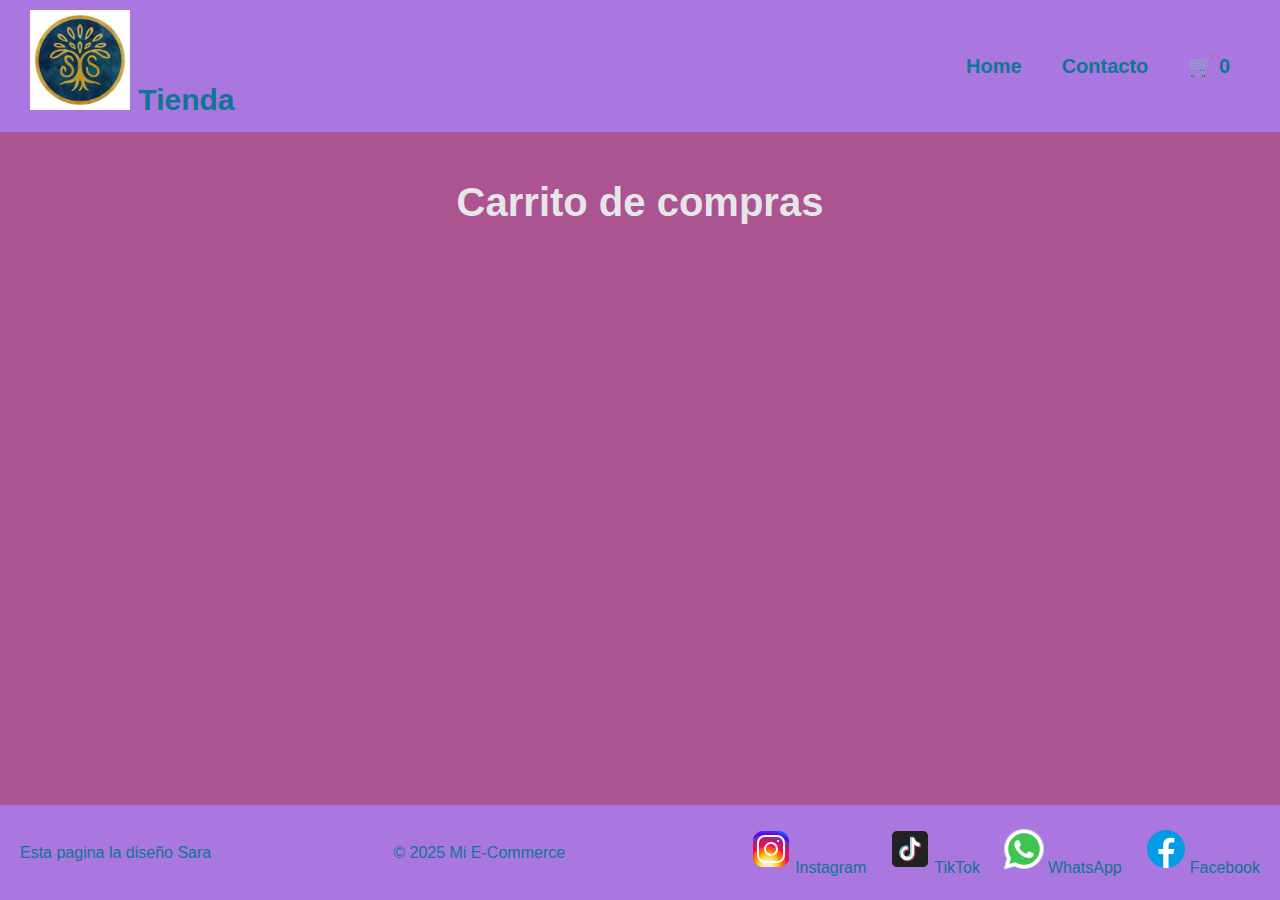
<file: pages/carrito.html>
<!DOCTYPE html>
<html lang="es">
  <head>
    <meta charset="UTF-8" />
    <meta name="viewport" content="width=device-width, initial-scale=1.0" />
    <title>Carrito</title>
    <link rel="stylesheet" href="../css/style.css" />
  </head>
  <body>
    <header class="header">
      <p class="header__logo">
        <img src="../imagenes/logo.png.png" alt="Logo de la pagina"
        width="100"
        height="100"
        display= flex;
        flex-direction= Center;
        margin="0 auto"
        />
        <a href="../index.html">Tienda </a>
      </p>
      <nav class="header__nav">
        <ul>
          <li>
            <a href="../index.html">Home</a>
          </li>
          <li>
            
            <a href="./contacto.html">Contacto</a>
          </li>
          <li>
            <a href="./carrito.html" class="carrito-icono">
              🛒 <span id="contador-carrito">0</span>
            </a>
          </li>
        </ul>
      </nav>
    </header>

    <main>
      <h1>Carrito de compras</h1>
      <section id="contenedor-carrito">
        <!-- Productos del carrito -->
      </section>
      <div class="funciones-carrito" id="funciones-carrito">
        
      </div>
      <section id="resumen-carrito">
       
      </section>
    </main>
    <footer class="footer">
      <p>Esta pagina la diseño Sara</p>
      <p>&copy; 2025 Mi E-Commerce</p>
      <nav>
        <ul>
                <li><img src="../imagenes/icons8-instagram-48.png">Instagram</li>
                <li><img src="../imagenes/icons8-tiktok-48.png">TikTok</li>
                <li><img src="../imagenes/icons8-whatsapp-48.png">WhatsApp</li>
                <li><img src="../imagenes/icons8-facebook-48.png">Facebook</li>
        </ul>
        
      </nav>
    </footer>
    <script type="module" src="../js/carrito.js"></script>
  </body>
</html>
</file>
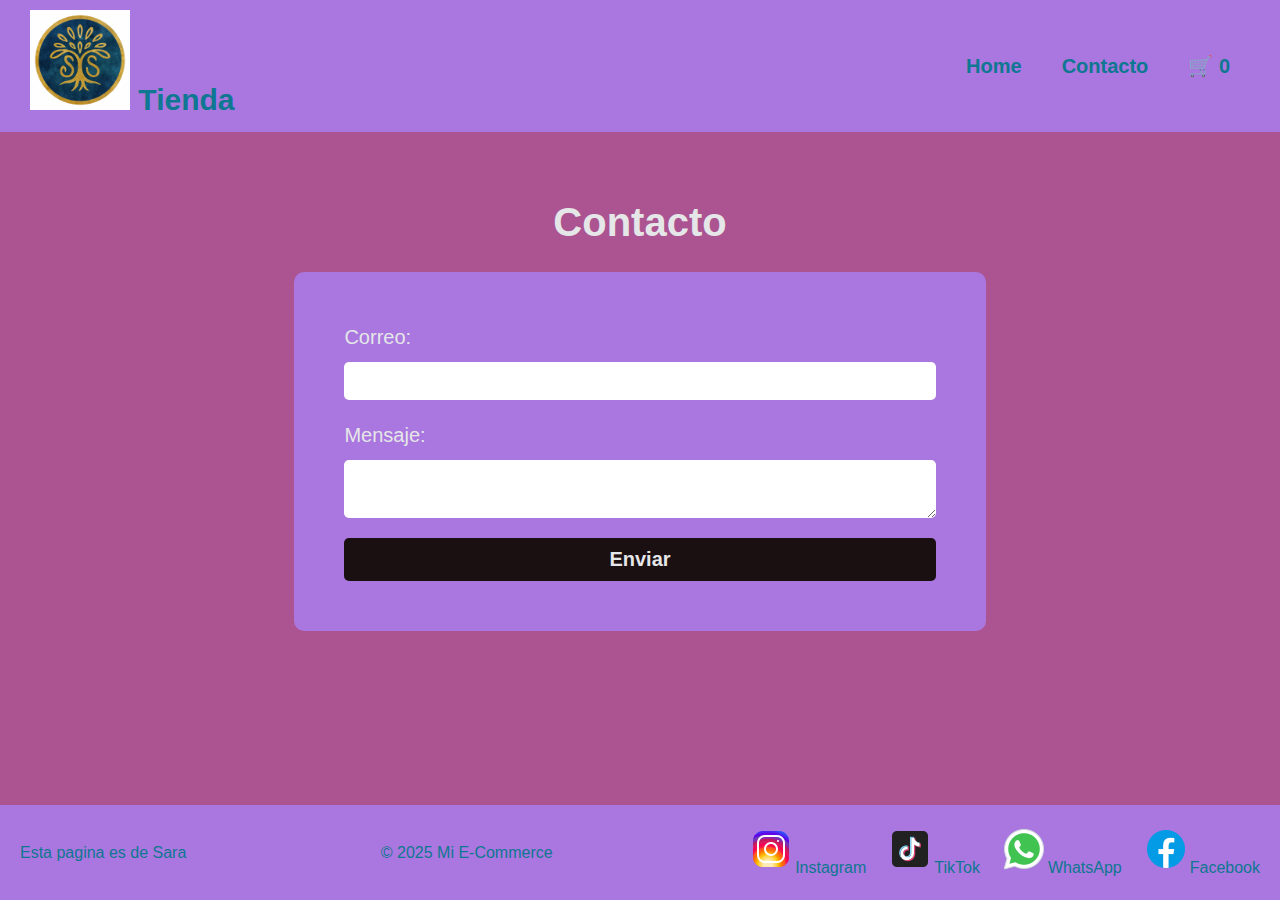
<file: pages/contacto.html>
<!DOCTYPE html>
<html lang="en">
  <head>
    <meta charset="UTF-8" />
    <meta name="viewport" content="width=device-width, initial-scale=1.0" />
    <link rel="stylesheet" href="../css/style.css" />
    <title>Document</title>
  </head>
  <body>
    <header class="header">
      <p class="header__logo">
        <img src="../imagenes/logo.png.png" alt="Logo de la pagina"
        width="100"
        height="100"
        display= flex;
        flex-direction= Center;
        margin="0 auto"
        />
        <a href="../index.html">Tienda</a>
      </p>
      
      <nav class="header__nav">
        <ul>
          <li>
            <a href="../index.html">Home</a>
          </li>
          <li>
            <a href="./contacto.html">Contacto</a>
          </li>
          <li>
            <a href="./carrito.html" class="carrito-icono">
              🛒 <span id="contador-carrito">0</span>
            </a>
          </li>
        </ul>
      </nav>
    </header>

    <main>
        <section class="seccion-contacto">
        <h1 class="titulo-contacto">Contacto</h1>
        <form
          class="form"
          action="https://formspree.io/f/xkgqodnn"
          
          method="POST"
        >
          <div class="campo-form">
            <label for="email"> Correo:</label>
            <input id="email" type="email" name="email" />
          </div>

          <div class="campo-form">
            <label for="mensaje"> Mensaje:</label>
            <textarea id="mensaje" name="message"></textarea>
          </div>

          
          <input type="hidden" name="subject" value="Contacto desde el sitio" />

         
          <button type="submit">Enviar</button>
        </form>
      </section>
    </main>

    <footer class="footer">
      <p>Esta pagina es de Sara</p>
      
      <p>&copy; 2025 Mi E-Commerce</p>
      <nav>
        <ul>
                <li><img src="../imagenes/icons8-instagram-48.png">Instagram</li>
                <li><img src="../imagenes/icons8-tiktok-48.png">TikTok</li>
                <li><img src="../imagenes/icons8-whatsapp-48.png">WhatsApp</li>
                <li><img src="../imagenes/icons8-facebook-48.png">Facebook</li>
        </ul>
        
      </nav>
    </footer>
  </body>
</html>
</file>
<file: css/style.css>
* {
  margin: 0;
  padding: 0;
  box-sizing: border-box;
  
}

html {
 
  font-size: 62.5%;
  
}
body {
  font-family: "Saira Condensed", sans-serif;
  font-size: 1.6rem;
  line-height: 1.5;
  background-color: #ac5391;
  color: #e5e6e8;

  display: flex;
  flex-direction: column;

  min-height: 100vh;
}


.header {
  background-color: #aa76df;

  display: flex;
  justify-content: space-between;
  align-items: center;
}

.header__logo {
  padding: 1rem;
  margin-left: 2rem;

  font-size: 3rem;
  font-weight: bold;
}
.header__logo a {
  color: #0e7791;
  text-decoration: none;
}

.header__nav {
  padding: 2rem;
  margin-right: 2rem;
}

.header__nav ul {
  list-style: none;
  display: flex;
  justify-content: center;
  gap: 2rem;
}

.header__nav li {
  font-size: 2rem;
  font-weight: bold;
}

.header__nav a {
  color: #0e7791;
  text-decoration: none;
  display: inline-block;
  padding: 1rem;
}

.footer {
  background-color: #aa76df;

  padding: 2rem;
  color: #0e7791;

  
  display: flex;
  justify-content: space-between;
  align-items: center;
}

.footer nav ul {
  list-style: none;

  
  display: flex;
  justify-content: center;
  gap: 2rem; 
}
.btn {
    background-color: #ac5391;
    color: #f5eef4;
    border: none;
    padding: 1rem 2rem;
    font-weight: bold;
    border-radius: 0.5rem ;
    cursor: pointer;
    text-decoration: none;
    text-align: center;

}
.btn:hover {
    background-color: #0e7791;
    border: 2px solid #e5e6e8;
}
.btn-eliminar-carrito{
    background-color: aqua;
    border: 2px solid #e5e6e8;
}
.btn-vaciar-carrito{
    background-color: #ac5391;
    color: #e5e6e8;
}
.btn-vaciar-carrito:hover {
    background-color: #e5e6e8;
}
/* -------------------------------------------------------------------------- */
/*                                    HOME                                    */
/* -------------------------------------------------------------------------- */

main {
  width: 90%;

  
  flex: 1;

  margin: 2rem auto;

  display: flex;
  flex-direction: column;
  align-items: center;
}

main h1 {
  font-size: 4rem;
  margin: 2rem 0;
}

main .parrafo-home {
  font-size: 2rem;
  text-align: center;
  margin-bottom: 2rem;
  width: 80%;
}

.productos-home {
  width: 100%;
}

.productos-home h2 {
  text-align: center;
  font-size: 3rem;
  padding: 1rem;
  margin: 3rem;
}

.contenedor-tarjetas,
#contenedor-carrito {
  display: flex;
  justify-content: center;
  flex-wrap: wrap;
  gap: 2rem;
}

.tarjeta-producto {
  background-color: #aa76df;
  padding: 1rem;
  border-radius: 1rem;
  width: 30rem;

  
  display: flex;
  flex-direction: column;
  align-items: center;

 
  gap: 1rem;
}

.tarjeta-producto h3 {
  font-size: 2.5rem;
}

.tarjeta-producto p {
  font-size: 2rem;
  font-weight: bold;
}

.tarjeta-producto img {
  width: 100%;
  border-radius: 0.5rem;
  
}
.tarjeta-producto button{
  background-color: rgb(42, 42, 214) ;
  color: aqua ;
  border: none;
  padding: 1rem;
  font-size: 1.5rem;
  font-weight: bold;
  border: 0.5rem;
  cursor: pointer;
}

/* -------------------------------------------------------------------------- */
/*                                  Contacto                                  */
/* -------------------------------------------------------------------------- */

.seccion-contacto {
  width: 100%;

  margin: 2rem auto;
}

.titulo-contacto {
  font-size: 4rem;
  text-align: center;
  margin: 2rem 0;
}

.form {
  background-color: #aa76df;
  padding: 5rem;
  border-radius: 1rem;
  width: 60%;
  margin: auto;

  display: flex;
  flex-direction: column;
  gap: 2rem;
}

.campo-form {
  display: flex;
  flex-direction: column;
  gap: 1rem;
}
.campo-form label {
  font-size: 2rem;
}
.campo-form input,
.campo-form textarea {
  padding: 1rem;
  font-size: 1.6rem;
  border-radius: 0.5rem;
  border: none;
}

.form button {
  background-color: #1a0f11;
  color: #e5e6e8;
  border: none;
  padding: 1rem;
  font-size: 2rem;
  font-weight: bold;
  border-radius: 0.5rem;
  cursor: pointer;
}
.mensaje-carrito-vacio {
    font-size: 2.5rem;
    text-align: center;
    margin-top: 2rem;

}
.acciones-carrito {
    margin-top: 2rem;
}
@media (max-width: 768px) {
    .header {
        display: flex;
        flex-direction: column;

    }
    .header__logo,
    .header__nav {
        margin: 0;
    }
    .contenedor-tarjetas {
        display: flex;
        flex-direction: column;
        align-items: center;
    }
    .tarjeta-producto {
        width: 80%;
    }
    .form {
        width: 80%;
        min-width: 400px;
    }
}
</file>
